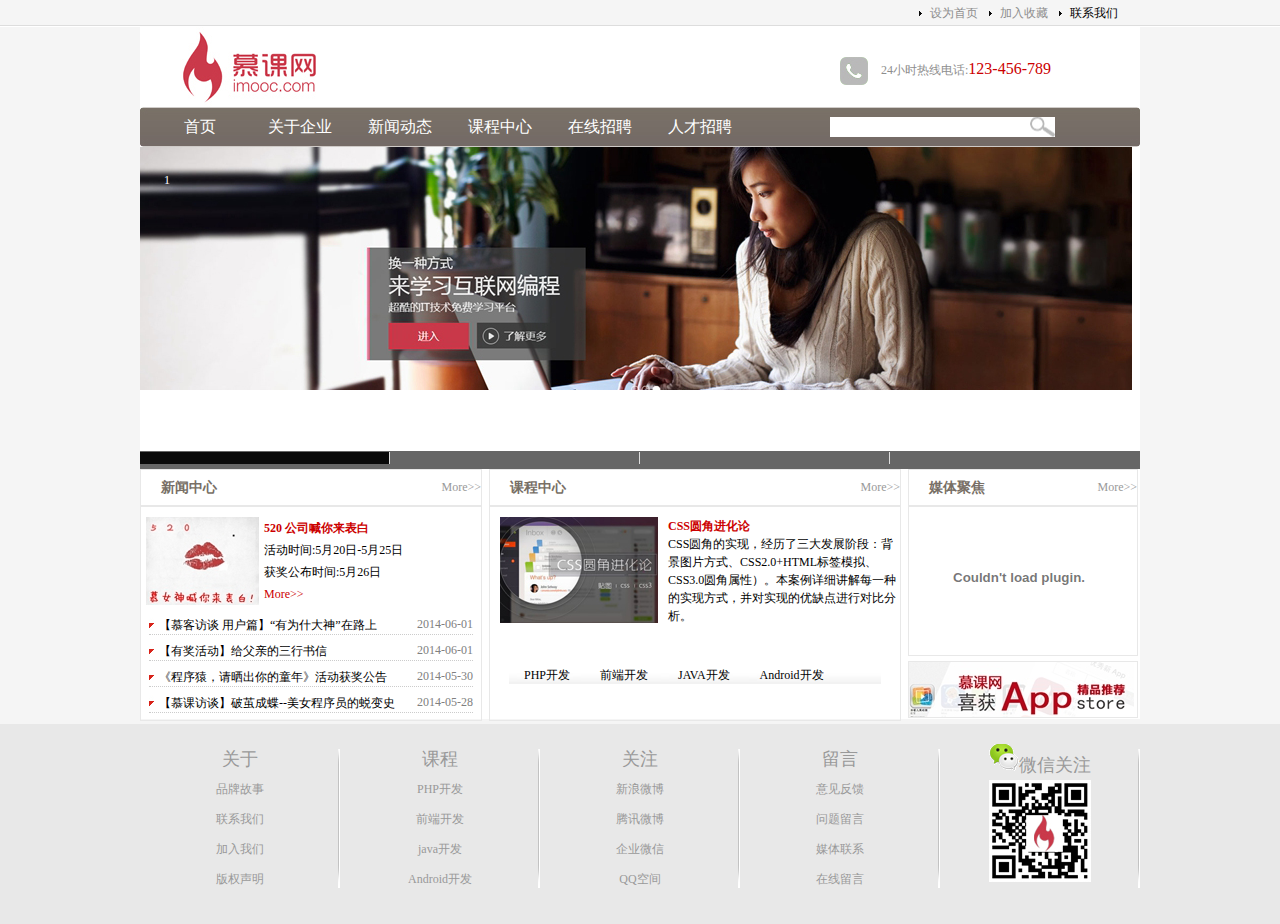
<file: html/index.html>
<!DOCTYPE html>
<html lang="en">
<head>
    <meta charset="gb2312">
    <title>Title</title>
    <script src="../js/setHomeSetFav.js" type="text/javascript" charset="gb2312"></script>
    <script src="../js/mf-pattern/mF_YSlider.js" type="text/javascript"></script>
    <script src="../js/myfocus-2.0.4.full.js" type="text/javascript"></script>
    <link rel="stylesheet" href="../css/index.css" type="text/css">
    <link rel="stylesheet" href="../js/mf-pattern/mF_YSlider.css">
    <script type="text/javascript">
        myFocus.set({
            id: 'picBox'
        })
    </script>
</head>
<body>
<div class="top">
    <div class="top_content">
        <ul>
            <li>��ϵ����</li>
            <li><a href="#" onclick="AddFavorite(window.location,document.title)">�����ղ�</a></li>
            <li><a href="#" onclick="SetHome(window.location)">��Ϊ��ҳ</a></li>
        </ul>
    </div>
</div> <!--top����-->
<div class="wrap">
    <div class="logo">
        <div class="logo_left">
            <img src="../images/logo.jpg" alt="��ҳlogo"/>
        </div>
        <div class="logo_right">
            <img src="../images/tel.jpg" alt="��������"/>
            24Сʱ���ߵ绰:<span class="tel">123-456-789</span>
        </div><!--wrap����-->
    </div><!--logo����-->
    <div class="nav">
        <div class="nav_left"></div>
        <div class="nav_mid">
            <div class="nav_mid_left">
                <ul>
                    <li><a href="list.html"></a></li>
                    <li><a href="list.html">��ҳ</a></li>
                    <li><a href="list.html">������ҵ</a></li>
                    <li><a href="list.html">���Ŷ�̬</a></li>
                    <li><a href="list.html">�γ�����</a></li>
                    <li><a href="list.html">������Ƹ</a></li>
                    <li><a href="list.html">�˲���Ƹ</a></li>
                </ul>
            </div>
            <div class="nav_mid_right">
                <form action="" method="post">
                    <input type="text" class="search_text">
                </form>
            </div>
        </div>
        <div class="nav_right"></div>
    </div> <!--nav����-->
    <div class="ad" id="picBox">
        <div class="loading"><img src="../images/loading.gif" alt="ͼƬ������"></div>
        <div class="pic">
            <ul>
                <li><img src="../images/ad.jpg" alt="1"></li>
                <li><img src="../images/ad2.jpg" alt="2"></li>
                <li><img src="../images/ad3.jpg" alt="3"></li>
                <li><img src="../images/ad4.jpg" alt="4"></li>
            </ul>
        </div>
    </div><!--ad����-->
    <div class="main">
        <div class="news">
            <div class="title">
                <h2 class="title_left">��������</h2>
                <span class="title_right"><a href="#">More&gt;&gt;</a></span>
            </div>
            <div class="pic_news">
                <img src="../images/news.jpg" alt="����">
                <h2><a href="#">520 ��˾����������</a></h2>
                <p>�ʱ��:5��20��-5��25��<br>
                    �񽱹���ʱ��:5��26��<br>
                    <a href="#">More&gt;&gt;</a></p>
            </div>
            <div class="news_list">
                <ul>
                    <li><span>2014-06-01</span> <a href="#">��Ľ�ͷ�̸ �û�ƪ������Ϊʲ������·��</a></li>
                    <li><span>2014-06-01</span><a href="#">���н���������׵���������</a></li>
                    <li><span>2014-05-30</span><a href="#">������Գ����ɹ�����ͯ�꡷��񽱹���</a></li>
                    <li><span>2014-05-28</span><a href="#" title="aa">��Ľ�η�̸���Ƽ�ɵ�--��Ů����Ա���ɱ�ʷ</a></li>
                </ul>
            </div>
        </div><!--news����-->
        <div class="course">
            <div class="title">
                <h2 class="title_left">�γ�����</h2>
                <span class="title_right"> <a href="#">More&gt;&gt;</a></span>
            </div>
            <div class="course_pic">
                <img src="../images/css.jpg" alt="�γ�ͼƬ">
                <h2><a href="#">CSSԲ�ǽ�����</a></h2>
                <p> CSSԲ�ǵ�ʵ�֣�����������չ�׶Σ�����ͼƬ��ʽ��CSS2.0+HTML��ǩģ�⡢CSS3.0Բ�����ԣ�����������ϸ����ÿһ�ֵ�ʵ�ַ�ʽ������ʵ�ֵ���ȱ����жԱȷ�����</p>
            </div>
            <div class="course_type">
                <ul>
                    <li>PHP����</li>
                    <li>ǰ�˿���</li>
                    <li>JAVA����</li>
                    <li>Android����</li>
                </ul>
            </div>
        </div><!--course����-->
        <div class="sidebar">
            <div class="video">
                <div class="title">
                    <h2 class="title_left">ý��۽�</h2>
                    <span class="title_right"><a href="#">More&gt;&gt;</a></span>
                </div>
                <div class="video_content">
                    <embed src='http://player.youku.com/player.php/sid/XNTg1NzE2OTky/v.swf' allowFullScreen='true'
                           quality='high' width='220' height='140' align='middle' allowScriptAccess='always'
                           type='application/x-shockwave-flash'></embed>
                </div>
            </div>
            <div class="sidebar_ad">
                <img src="../images/app.jpg" alt="ý��۽�ͼƬ">
            </div>
        </div><!--sidebar����-->
    </div>
</div><!--wrap����-->
<footer>
    <div class="footer_content">
        <dl>
            <dt>����</dt>
            <dd>Ʒ�ƹ���</dd>
            <dd>��ϵ����</dd>
            <dd>��������</dd>
            <dd>��Ȩ����</dd>
        </dl>
        <dl>
            <dt>�γ�</dt>
            <dd>PHP����</dd>
            <dd>ǰ�˿���</dd>
            <dd>java����</dd>
            <dd>Android����</dd>
        </dl>
        <dl>
            <dt>��ע</dt>
            <dd>����΢��</dd>
            <dd>��Ѷ΢��</dd>
            <dd>��ҵ΢��</dd>
            <dd>QQ�ռ�</dd>
        </dl>
        <dl>
            <dt>����</dt>
            <dd>�������</dd>
            <dd>��������</dd>
            <dd>ý����ϵ</dd>
            <dd>��������</dd>
        </dl>
        <dl class="last">
            <dt><img src="../images/weixin.png">΢�Ź�ע</dt>
            <dd><img src="../images/qrcode.jpg"></dd>
        </dl>
    </div>
</footer>

</body>
</html>
</file>
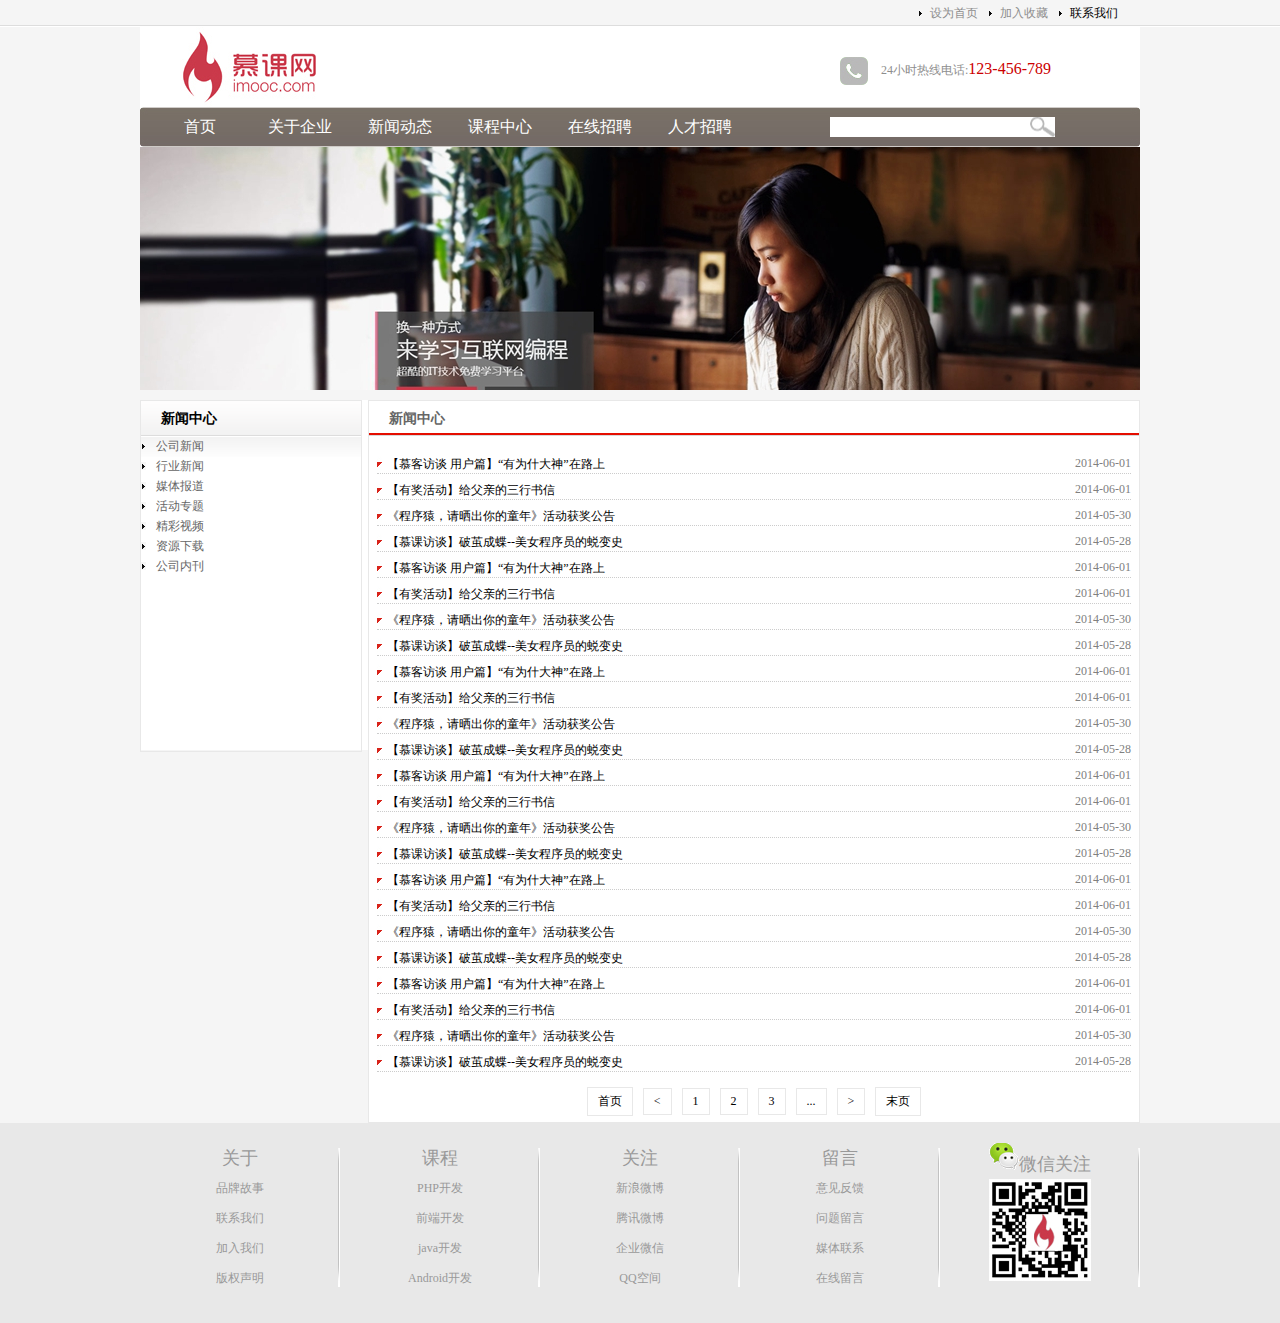
<file: html/list.html>
<!DOCTYPE html>
<html lang="en">
<head>
    <meta charset="gb2312">
    <title>Title</title>
    <link rel="stylesheet" href="../css/index.css" type="text/css">
    <link rel="stylesheet" href="../css/list_news.css" type="text/css">
</head>
<body>
<div class="top">
    <div class="top_content">
        <ul>
            <li>��ϵ����</li>
            <li><a href="#" onclick="AddFavorite(window.location,document.title)">�����ղ�</a></li>
            <li><a href="#" onclick="SetHome(window.location)">��Ϊ��ҳ</a></li>
        </ul>
    </div>
</div> <!--top����-->
<div class="wrap">
    <div class="logo">
        <div class="logo_left">
            <img src="../images/logo.jpg" alt="��ҳlogo"/>
        </div>
        <div class="logo_right">
            <img src="../images/tel.jpg" alt="��������"/>
            24Сʱ���ߵ绰:<span class="tel">123-456-789</span>
        </div><!--wrap����-->
    </div><!--logo����-->
    <div class="nav">
        <div class="nav_left"></div>
        <div class="nav_mid">
            <div class="nav_mid_left">
                <ul>
                    <li><a href="#"></a></li>
                    <li><a href="#">��ҳ</a></li>
                    <li><a href="#">������ҵ</a></li>
                    <li><a href="#">���Ŷ�̬</a></li>
                    <li><a href="#">�γ�����</a></li>
                    <li><a href="#">������Ƹ</a></li>
                    <li><a href="#">�˲���Ƹ</a></li>
                </ul>
            </div>
            <div class="nav_mid_right">
                <form action="" method="post">
                    <input type="text" class="search_text">
                </form>
            </div>
        </div>
        <div class="nav_right"></div>
    </div> <!--nav����-->
    <div class="ad" id="picBox" style="height: 243px">
        <img src="../images/ad4.jpg" alt="4">
    </div><!--ad����-->
    <div class="list_main">
        <div class="news_type">
            <h2>��������</h2>
            <div class="new_type_content">
                <ul>
                    <li><a href="new.html">��˾����</a></li>
                    <li><a href="new.html">��ҵ����</a></li>
                    <li><a href="new.html">ý�屨��</a></li>
                    <li><a href="new.html">�ר��</a></li>
                    <li><a href="new.html">������Ƶ</a></li>
                    <li><a href="new.html">��Դ����</a></li>
                    <li><a href="new.html">��˾�ڿ�</a></li>
                </ul>
            </div>
        </div>
        <div class="list_box">
            <h2>��������</h2>
            <div class="news_list">
                <ul>
                    <li><span>2014-06-01</span> <a href="#">��Ľ�ͷ�̸ �û�ƪ������Ϊʲ������·��</a></li>
                    <li><span>2014-06-01</span><a href="#">���н���������׵���������</a></li>
                    <li><span>2014-05-30</span><a href="#">������Գ����ɹ�����ͯ�꡷��񽱹���</a></li>
                    <li><span>2014-05-28</span><a href="#" title="aa">��Ľ�η�̸���Ƽ�ɵ�--��Ů����Ա���ɱ�ʷ</a></li>
                    <li><span>2014-06-01</span> <a href="#">��Ľ�ͷ�̸ �û�ƪ������Ϊʲ������·��</a></li>
                    <li><span>2014-06-01</span><a href="#">���н���������׵���������</a></li>
                    <li><span>2014-05-30</span><a href="#">������Գ����ɹ�����ͯ�꡷��񽱹���</a></li>
                    <li><span>2014-05-28</span><a href="#" title="aa">��Ľ�η�̸���Ƽ�ɵ�--��Ů����Ա���ɱ�ʷ</a></li>
                    <li><span>2014-06-01</span> <a href="#">��Ľ�ͷ�̸ �û�ƪ������Ϊʲ������·��</a></li>
                    <li><span>2014-06-01</span><a href="#">���н���������׵���������</a></li>
                    <li><span>2014-05-30</span><a href="#">������Գ����ɹ�����ͯ�꡷��񽱹���</a></li>
                    <li><span>2014-05-28</span><a href="#" title="aa">��Ľ�η�̸���Ƽ�ɵ�--��Ů����Ա���ɱ�ʷ</a></li>
                    <li><span>2014-06-01</span> <a href="#">��Ľ�ͷ�̸ �û�ƪ������Ϊʲ������·��</a></li>
                    <li><span>2014-06-01</span><a href="#">���н���������׵���������</a></li>
                    <li><span>2014-05-30</span><a href="#">������Գ����ɹ�����ͯ�꡷��񽱹���</a></li>
                    <li><span>2014-05-28</span><a href="#" title="aa">��Ľ�η�̸���Ƽ�ɵ�--��Ů����Ա���ɱ�ʷ</a></li>
                    <li><span>2014-06-01</span> <a href="#">��Ľ�ͷ�̸ �û�ƪ������Ϊʲ������·��</a></li>
                    <li><span>2014-06-01</span><a href="#">���н���������׵���������</a></li>
                    <li><span>2014-05-30</span><a href="#">������Գ����ɹ�����ͯ�꡷��񽱹���</a></li>
                    <li><span>2014-05-28</span><a href="#" title="aa">��Ľ�η�̸���Ƽ�ɵ�--��Ů����Ա���ɱ�ʷ</a></li>
                    <li><span>2014-06-01</span> <a href="#">��Ľ�ͷ�̸ �û�ƪ������Ϊʲ������·��</a></li>
                    <li><span>2014-06-01</span><a href="#">���н���������׵���������</a></li>
                    <li><span>2014-05-30</span><a href="#">������Գ����ɹ�����ͯ�꡷��񽱹���</a></li>
                    <li><span>2014-05-28</span><a href="#" title="aa">��Ľ�η�̸���Ƽ�ɵ�--��Ů����Ա���ɱ�ʷ</a></li>
                </ul>
            </div>
            <div class="page">
                <a href="">��ҳ</a><a href="">&lt;</a><a href="">1</a><a href="">2</a><a href="">3</a><a href="">...</a><a
                    href="">&gt;</a><a href="">ĩҳ</a>
            </div>
        </div>
    </div>

</div> <!--wrap����-->
<footer>
    <div class="footer_content">
        <dl>
            <dt>����</dt>
            <dd>Ʒ�ƹ���</dd>
            <dd>��ϵ����</dd>
            <dd>��������</dd>
            <dd>��Ȩ����</dd>
        </dl>
        <dl>
            <dt>�γ�</dt>
            <dd>PHP����</dd>
            <dd>ǰ�˿���</dd>
            <dd>java����</dd>
            <dd>Android����</dd>
        </dl>
        <dl>
            <dt>��ע</dt>
            <dd>����΢��</dd>
            <dd>��Ѷ΢��</dd>
            <dd>��ҵ΢��</dd>
            <dd>QQ�ռ�</dd>
        </dl>
        <dl>
            <dt>����</dt>
            <dd>�������</dd>
            <dd>��������</dd>
            <dd>ý����ϵ</dd>
            <dd>��������</dd>
        </dl>
        <dl class="last">
            <dt><img src="../images/weixin.png">΢�Ź�ע</dt>
            <dd><img src="../images/qrcode.jpg"></dd>
        </dl>
    </div>
</footer>

</body>
</html>
</file>
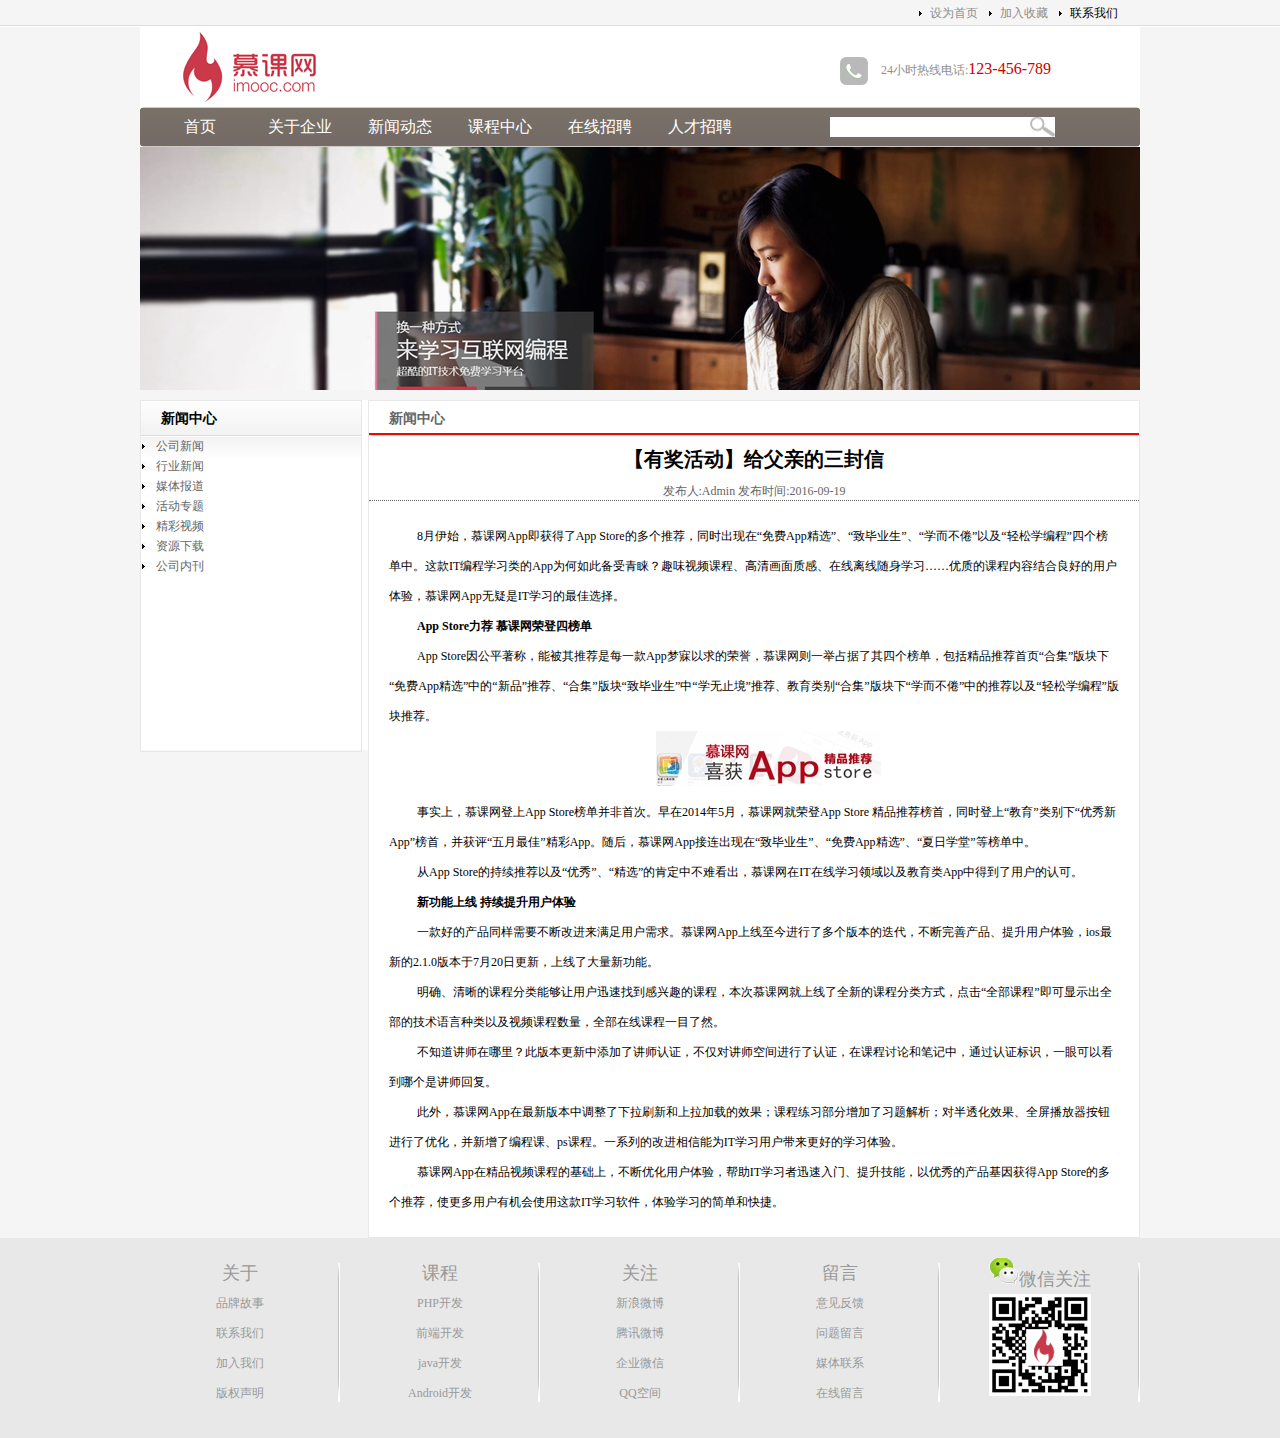
<file: html/new.html>
<!DOCTYPE html>
<html lang="en">
<head>
    <meta charset="gb2312">
    <title>Title</title>
    <link rel="stylesheet" href="../css/index.css" type="text/css">
    <link rel="stylesheet" href="../css/list_news.css" type="text/css">
    <link rel="stylesheet" href="../css/new.css" type="text/css">
</head>
<body>
<div class="top">
    <div class="top_content">
        <ul>
            <li>��ϵ����</li>
            <li><a href="#" onclick="AddFavorite(window.location,document.title)">�����ղ�</a></li>
            <li><a href="#" onclick="SetHome(window.location)">��Ϊ��ҳ</a></li>
        </ul>
    </div>
</div> <!--top����-->
<div class="wrap">
    <div class="logo">
        <div class="logo_left">
            <img src="../images/logo.jpg" alt="��ҳlogo"/>
        </div>
        <div class="logo_right">
            <img src="../images/tel.jpg" alt="��������"/>
            24Сʱ���ߵ绰:<span class="tel">123-456-789</span>
        </div><!--wrap����-->
    </div><!--logo����-->
    <div class="nav">
        <div class="nav_left"></div>
        <div class="nav_mid">
            <div class="nav_mid_left">
                <ul>
                    <li><a href="#"></a></li>
                    <li><a href="#">��ҳ</a></li>
                    <li><a href="#">������ҵ</a></li>
                    <li><a href="#">���Ŷ�̬</a></li>
                    <li><a href="#">�γ�����</a></li>
                    <li><a href="#">������Ƹ</a></li>
                    <li><a href="#">�˲���Ƹ</a></li>
                </ul>
            </div>
            <div class="nav_mid_right">
                <form action="" method="post">
                    <input type="text" class="search_text">
                </form>
            </div>
        </div>
        <div class="nav_right"></div>
    </div> <!--nav����-->
    <div class="ad" id="picBox" style="height: 243px">
        <img src="../images/ad4.jpg" alt="4">
    </div><!--ad����-->
    <div class="list_main">
        <div class="news_type">
            <h2>��������</h2>
            <div class="new_type_content">
                <ul>
                    <li><a href="#">��˾����</a></li>
                    <li><a href="#">��ҵ����</a></li>
                    <li><a href="#">ý�屨��</a></li>
                    <li><a href="#">�ר��</a></li>
                    <li><a href="#">������Ƶ</a></li>
                    <li><a href="#">��Դ����</a></li>
                    <li><a href="#">��˾�ڿ�</a></li>
                </ul>
            </div>
        </div>
        <div class="list_box">
            <h2>��������</h2>
            <h1>���н���������׵�������</h1>
            <p class="list_box_new_info">������:Admin ����ʱ��:2016-09-19 </p>
            <div class="newsContent">
                <p> 8����ʼ��Ľ����App�������App
                    Store�Ķ���Ƽ���ͬʱ�����ڡ����App��ѡ�������±�ҵ��������ѧ�����롱�Լ�������ѧ��̡��ĸ����С����IT���ѧϰ���AppΪ����˱���������Ȥζ��Ƶ�γ̡����廭���ʸС�������������ѧϰ�������ʵĿγ����ݽ�����õ��û����飬Ľ����App������ITѧϰ�����ѡ��</p>
                <p><b>App Store���� Ľ�����ٵ��İ�</b></p>
                <p>App
                    Store��ƽ���ƣ��ܱ����Ƽ���ÿһ��App���������������Ľ������һ��ռ�������ĸ��񵥣�������Ʒ�Ƽ���ҳ���ϼ�������¡����App��ѡ���еġ���Ʒ���Ƽ������ϼ�����顰�±�ҵ�����С�ѧ��ֹ�����Ƽ���������𡰺ϼ�������¡�ѧ�����롱�е��Ƽ��Լ�������ѧ��̡�����Ƽ��� </p>
                <p align="center"><img src="../images/app.jpg" width="225" height="55" alt=""/></p>
                <p>��ʵ�ϣ�Ľ��������App Store�񵥲����״Ρ�����2014��5�£�Ľ�������ٵ�App Store
                    ��Ʒ�Ƽ����ף�ͬʱ���ϡ�����������¡�������App�����ף���������������ѡ�����App�����Ľ����App���������ڡ��±�ҵ�����������App��ѡ����������ѧ�á��Ȱ��С�</p>
                <p> ��App Store�ĳ����Ƽ��Լ������㡱������ѡ���Ŀ϶��в��ѿ�����Ľ������IT����ѧϰ�����Լ�������App�еõ����û����Ͽɡ� </p>
                <p><b>�¹������� ���������û�����</b></p>
                <p>һ��õĲ�Ʒͬ����Ҫ���ϸĽ��������û�����Ľ����App������������˶���汾�ĵ������������Ʋ�Ʒ�������û����飬ios���µ�2.1.0�汾��7��20�ո��£������˴����¹��ܡ�</p>
                <p> ��ȷ�������Ŀγ̷����ܹ����û�Ѹ���ҵ�����Ȥ�Ŀγ̣�����Ľ������������ȫ�µĿγ̷��෽ʽ�������ȫ���γ̡�������ʾ��ȫ���ļ������������Լ���Ƶ�γ�������ȫ�����߿γ�һĿ��Ȼ�� </p>
                <p>��֪����ʦ������˰汾�����������˽�ʦ��֤�������Խ�ʦ�ռ��������֤���ڿγ����ۺͱʼ��У�ͨ����֤��ʶ��һ�ۿ��Կ����ĸ��ǽ�ʦ�ظ��� </p>
                <p>
                    ���⣬Ľ����App�����°汾�е���������ˢ�º��������ص�Ч�����γ���ϰ����������ϰ��������԰�͸��Ч����ȫ����������ť�������Ż����������˱�̿Ρ�ps�γ̡�һϵ�еĸĽ�������ΪITѧϰ�û��������õ�ѧϰ���顣</p>
                <p> Ľ����App�ھ�Ʒ��Ƶ�γ̵Ļ����ϣ������Ż��û����飬����ITѧϰ��Ѹ�����š��������ܣ�������Ĳ�Ʒ������App
                    Store�Ķ���Ƽ���ʹ�����û��л���ʹ�����ITѧϰ����������ѧϰ�ļ򵥺Ϳ�ݡ�</p>
            </div>
        </div>

    </div>
</div>
</div>

</div> <!--wrap����-->
<footer>
    <div class="footer_content">
        <dl>
            <dt>����</dt>
            <dd>Ʒ�ƹ���</dd>
            <dd>��ϵ����</dd>
            <dd>��������</dd>
            <dd>��Ȩ����</dd>
        </dl>
        <dl>
            <dt>�γ�</dt>
            <dd>PHP����</dd>
            <dd>ǰ�˿���</dd>
            <dd>java����</dd>
            <dd>Android����</dd>
        </dl>
        <dl>
            <dt>��ע</dt>
            <dd>����΢��</dd>
            <dd>��Ѷ΢��</dd>
            <dd>��ҵ΢��</dd>
            <dd>QQ�ռ�</dd>
        </dl>
        <dl>
            <dt>����</dt>
            <dd>�������</dd>
            <dd>��������</dd>
            <dd>ý����ϵ</dd>
            <dd>��������</dd>
        </dl>
        <dl class="last">
            <dt><img src="../images/weixin.png">΢�Ź�ע</dt>
            <dd><img src="../images/qrcode.jpg"></dd>
        </dl>
    </div>
</footer>

</body>
</html>
</file>
<file: css/index.css>
* {
    margin: 0;
    padding: 0;
    font-size: 12px;
}

body {
    background-color: #F5F5F5;
}

.top {
    width: 100%;
    height: 27px;
    background: url("../images/top_bg.jpg") repeat-x;
}

.top_content {
    width: 1000px;
    margin: 0 auto;
}

.top_content li {
    list-style-image: url("../images/li_bg.gif");
    float: right;
    width: 70px;
    line-height: 27px;
/ / 如果想让文字垂直居中, 就可以设置line-height为父盒子的高度
}

/*visited指访问后的状态*/
.top_content a:link, .top_content a:visited {
    text-decoration: none;
    color: #8E8E8E;
}

.top_content a:hover, .top_content a:active {
    color: red;
    text-decoration: none;
    /*active指鼠标点击后的状态*/
}

.wrap {
    width: 1000px;
    margin: 0 auto;
}

.logo {
    height: 80px;
    background-color: #FFF;
}

.logo_left {
    height: 80px;
    width: 200px;
    float: left;
}

.logo_right {
    width: 300px;
    margin-top: 30px;
    float: right;
    color: #8E8E8E;
}

.logo_right img {
    vertical-align: middle;
    margin-right: 10px;
}

.tel {
    font-size: 16px;
    color: #C00;
}

.nav {
    height: 40px;
}

.nav_left {
    width: 10px;
    background: url("../images/nav_left.jpg") no-repeat;
}

.nav_mid {
    width: 980px;
    background: url("../images/nav_bg.jpg") repeat-x;
    line-height: 40px;
}

.nav_right {
    width: 10px;
    background: url("../images/nav_right.jpg") no-repeat;
}

.nav_left, .nav_mid, .nav_right {
    height: 40px;
    float: left;
    display: inline;
}

.nav_mid_left, .nav_mid_right {
    float: left;
}

.nav_mid_left {
    width: 680px;
}

.nav_mid_right {
    width: 300px;
}

.nav_mid_left li {
    text-align: center;
    width: 100px;
    float: left;
    list-style: none;
    line-height: 40px;
}

.nav_mid_left a {
    color: white;
    font-size: 16px;
    text-decoration: none;
}

.nav_mid_left a:hover {
    color: yellow;
}

.search_text {
    width: 200px;
    height: 20px;
    background: white url("../images/search.jpg") no-repeat right center; /*有疑问,待解决*/
    padding-right: 25px;
    border: 1px;
}

.ad {
    height: 310px;
    overflow: hidden; /*当有元素溢出ad的div区域,就隐藏元素*/
}

.main {
    height: 250px;
    background: white;
}

.news {
    width: 340px;
    border: 1px solid #E8E8E8;
}

.course {
    width: 410px;
    border: 1px solid #E8E8E8;
    margin: 0 7px;
}

.sidebar {
    width: 230px;
}

.news, .course, .sidebar {
    height: 250px;
    float: left;
}

.title {
    height: 35px;
    border-bottom: 2px solid #E8E8E8;
}

.title_left {
    width: 70%;
    font-size: 14px;
    font-weight: bold;
    color: #786F66;
    float: left;
    line-height: 35px;
    padding-left: 20px;
}

.title_right {
    width: 20%;
    float: right;
    line-height: 35px;
    text-align: right; /*有疑问,进行查询该属性*/
}

.title_right a {
    text-decoration: none;
    color: #999;
}

.title_right a:hover {
    color: red;
}

.pic_news {
    height: 80px;
    margin-top: 10px;
    line-height: 22px;
}

.pic_news img {
    float: left;
    margin: 0 5px;
}

.pic_news a, .course_pic a {
    color: #CC0000;
    text-decoration: none;
}

.news_list {
    margin-top: 20px;
}

.news_list li {
    list-style-type: none; /*显示每项新闻之前的小图片*/
    background: url("../images/list.jpg") no-repeat;
    padding-left: 10px;
    margin: 8px;
    border-bottom: 1px dotted #cccccc;
}

.news_list li a {
    text-decoration: none;
    color: black;
}

.news_list li a:hover {
    text-decoration: none;
    color: red;
}

.news_list span {
    float: right;
    color: gray;
}

.course_pic {
    height: 120px;
    margin-top: 10px;
    line-height: 18px;
}

.course_pic img {
    margin: 0 10px;
    float: left;
}

.course_type {
    height: 37px;
    width: 372px;
    background: url("../images/product_type_bg.jpg") no-repeat;
    margin: 20px auto;
}

.course_type li {
    list-style-type: none;
    float: left;
    margin: 0 15px;
    line-height: 37px;
    text-align: center;
}

.video {
    height: 185px;
    border: 1px solid #E8E8E8;
}

.video_content {
    height: 150px;
}

.sidebar_ad {
    height: 55px;
    border: 1px solid #E8E8E8;
    margin-top: 5px;
}

.copyright {
    width: 100%;
    height: 200px;
    background-color: #E8E8E8;
}

.copyright_content {
    width: 1200px;
    margin: 0 auto;
}

.copyright_content li {
    list-style-type: none;
    float: left;
    width: 200px;
}

footer {
    width: 100%;
    background: #e8e8e8;
    height: 200px;
    margin-top: 5px;
    clear: both; /*再次查询该属性意思*/
}

.footer_content {
    width: 1000px;
    height: 200px;
    margin: 0 auto;
}

footer dl {
    float: left;
    width: 200px;
    background: url("../images/line.png") right center no-repeat;
    text-align: center;
    line-height: 30px;
    color: #999999;
    font-size: 14px;
    margin-top: 20px;
}

footer dt {
    font-size: 18px;
}
</file>
<file: js/mf-pattern/mF_YSlider.css>
/*=========mF_YSlider ========*/
.mF_YSlider{ position:relative;}
.mF_YSlider .loading{ position:absolute; width:100%; height:100%; background:#fff url(img/loading.gif) center no-repeat; z-index:9;}
.mF_YSlider .pic li,.mF_YSlider .rePic li{position:absolute;top:0;left:0;display:none;}
.mF_YSlider .txt li{position:absolute;z-index:2;bottom:0;width:100%;height:36px;line-height:36px;display:none;}/*默认标题高度*/
.mF_YSlider .txt li a{display:block;position:relative;z-index:1;color:#fff;padding-left:16px;font-size:14px;font-weight:bold;text-decoration:none;}/*标题样式*/
.mF_YSlider .txt li b{display:block;width:100%;height:100%;position:absolute;top:0;left:0;background:#000;filter:alpha(opacity=40);opacity:0.4;}
.mF_YSlider .num{position:absolute;z-index:3;bottom:8px;right:2px;}
.mF_YSlider .num li{position:relative;float:left;width:20px;height:20px;overflow:hidden;text-align:center;margin-right:4px;cursor:pointer;}
.mF_YSlider .num li a,.mF_YSlider .num li b{display:block;width:18px;height:18px;border:1px solid #dedede;line-height:18px;position:absolute;z-index:2;top:0;left:0;color:#333; text-decoration:none;}/*按钮样式*/
.mF_YSlider .num li b{z-index:1;background:#fff;filter:alpha(opacity=60);opacity:0.6;}
.mF_YSlider .num li.current a,.mF_YSlider .num li.hover a{border-color:#E63003;color:#fff;background:#F66E08;-webkit-transition:all 0.4s;-moz-transition:all 0.4s;-o-transition:all 0.4s;}/*当前/悬停按钮
</file>
<file: css/list_news.css>
.list_main {
    height: 350px;
    background: #FFF;
    margin-top: 10px;
}

.news_type {
    width: 220px;
    height: 350px;
    border: 1px solid #E8E8E8;
    float: left;
}

.list_box {
    width: 770px;
    min-height: 350px; /*查询该属性,盒子高度小于内容高度时,自动撑开适应内容*/
    border: 1px solid #E8E8E8;
    float: right;
    background: white;
}

.news_type h2 {
    height: 35px;
    line-height: 35px;
    font-size: 14px;
    background: #666 url("../images/titile_bg.gif");
    padding-left: 20px;
}

.new_type_content {
    height: 260px;
    background: url("../images/content_bg.gif") repeat-x;
}

.new_type_content li {
    list-style-type: none;
    height: 20px;
    line-height: 20px;
}

.new_type_content li a {
    color: #666;
    text-decoration: none;
    background: url("../images/li_bg.gif") no-repeat left center;
    padding-left: 15px;
}

.new_type_content li a:hover {
    display: block;
    color: #009CDF;
    background: #F2F2F2 url("../images/li_bg2.gif") no-repeat left center;

}

.list_box h2 {
    font-size: 14px;
    color: #666;
    height: 35px;
    line-height: 35px;
    background: url("../images/type_bg.png") repeat-x;
    padding-left: 20px;
}

.page {
    height: 40px;
    margin-top: 10px;
    text-align: center;
}

/*查询超链接的link,active,hover,visited等状态*/
.page a {
    display: inline-block; /*inline是内联元素,block是块状元素。这样设置就可以同时设置两种元素的特点,既可以排在一行。也可以设置宽度高度。待会儿搞清楚两个元素特点*/
    color: black;
    text-decoration: none;
    border: 1px solid #E8E8E8;
    margin: 5px;
    padding: 5px 10px;
}

.page a:hover {
    color: #FFF;
    background: #cc1b1b;
}
</file>
<file: css/new.css>
.list_box h1 {
    font-size: 20px;
    text-align: center;
    margin: 10px 0;
}

/*line-height设置在父元素还是本身元素*/
.newsContent {
    font-size: 14px;
    padding: 20px;
    line-height: 30px;
    text-indent: 2em;
}

.list_box_new_info {
    color: #666;
    text-align: center; /*区别text-align和margin:0 auto;区别*/
    border-bottom: 1px dotted #666;
}
</file>
